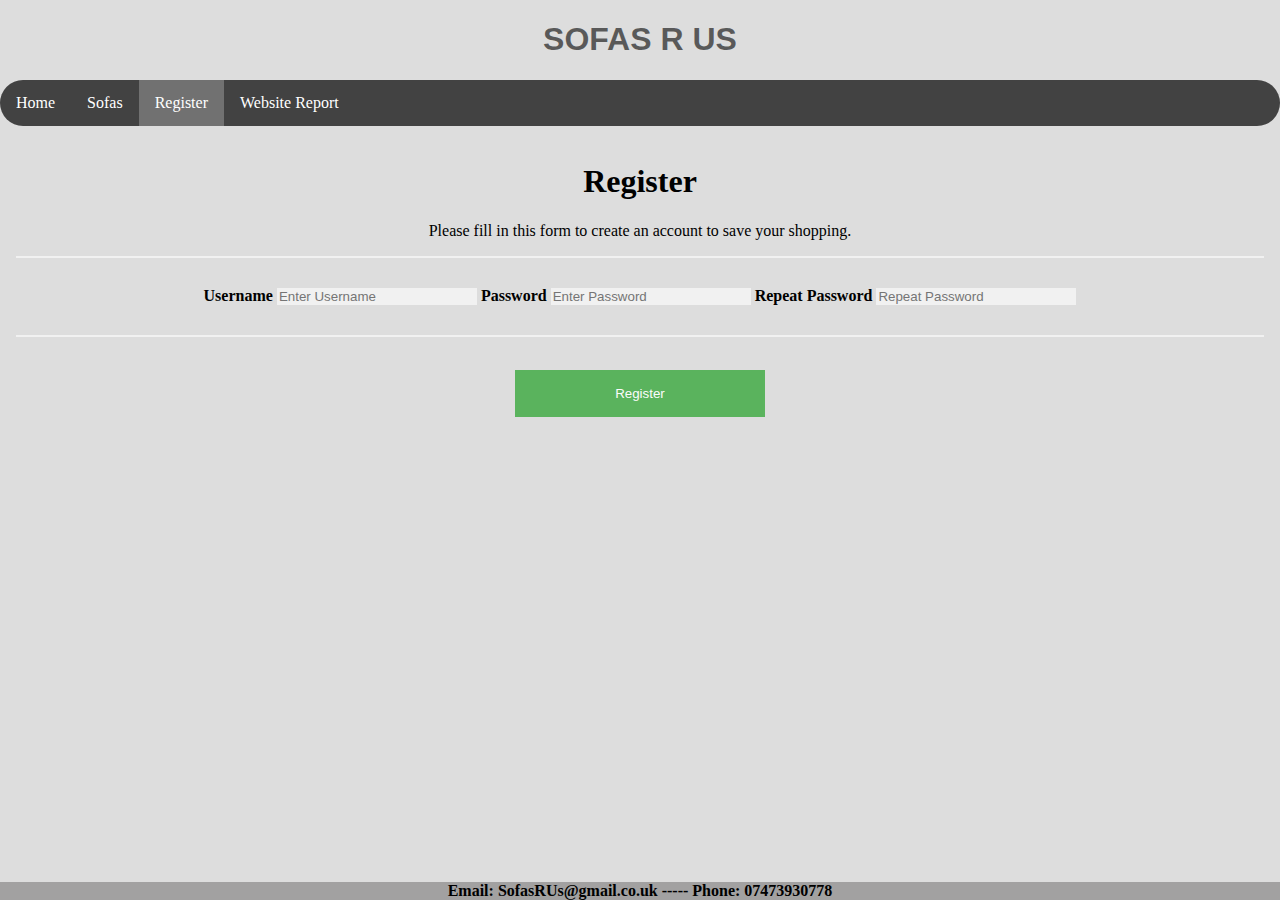
<file: register.html>
<!DOCTYPE html>
<html lang="en-gb">

<head>
  <title>Register</title>
  <meta charset="UTF-8">
  <meta name="description" content="SofasRUs">
  <meta name="author" content="Ashley Tanner-Mortell">
  <meta name="viewport" content="width=device-width, inital=scale=1">
  <link rel="stylesheet" href="stylesheet.css">
</head>

<body>
  <div class="head">
    <h1 style="text-align:center;">SOFAS R US</h1>
  </div>

  <!-- Navigation Bar -->
  <ul>
    <li><a href="index.html">Home</a></li>
    <li><a href="sofas.html">Sofas</a></li>
    <li><a class="active" href="register.html">Register</a></li>
    <li><a href="report.html">Website Report</a></li>
  </ul>



  <!-- Forms -->
  <form  onsubmit="return validate();">
    <div class="containerform">
      <h1>Register</h1>
      <p>Please fill in this form to create an account to save your shopping.</p>
      <hr>
      <label for="username"><b>Username</b></label>
      <input type="text" placeholder="Enter Username" name="username" id="username" required>
      <label for="psw"><b>Password</b></label>
      <input type="password" placeholder="Enter Password" name="psw" id="psw" required>
      <label for="psw-repeat"><b>Repeat Password</b></label>
      <input type="password" placeholder="Repeat Password" name="psw-repeat" id="psw-repeat" required>
      <hr>
      <button type="submit" class="registerbtn">Register</button>
    </div>
</form>

<!-- Validation -->
<script>
  function validate() {
    var value = document.getElementById('username').value;
    if (value.length < 6) {
      alert('Username needs to be above 6 characters.')
      return false;
    }
    var value = document.getElementById('psw').value;
    if (value.length < 6) {
      alert('Password needs to be above 6 characters.')
      return false;
    }
    var value = document.getElementById('psw').value;
    if (value != document.getElementById('psw-repeat').value) {
      alert('Passwords do not match.')
      return false;
    }
    alert('Account Created!')
    return true;
  }
</script>

    <!-- Footer -->
    <footer class="bold" style="bottom:0; position:fixed;">
      Email: SofasRUs@gmail.co.uk ----- Phone: 07473930778
    </footer>
</body>

</html>
</file>
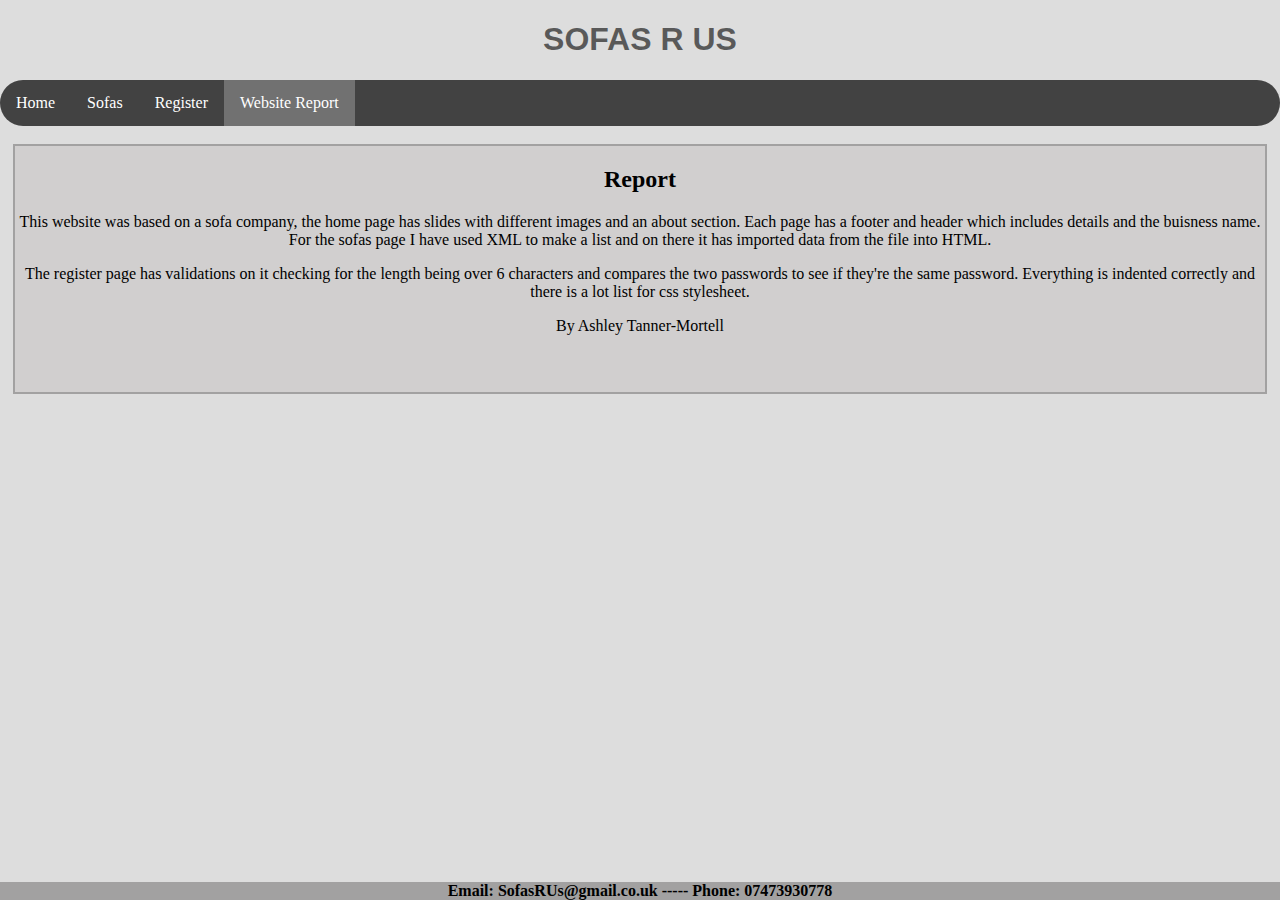
<file: report.html>
<!DOCTYPE html>
<html lang="en-gb">

<head>
  <title>Report</title>
  <meta charset="UTF-8">
  <meta name="description" content="SofasRUs">
  <meta name="author" content="Ashley Tanner-Mortell">
  <meta name="viewport" content="width=device-width, inital=scale=1">
  <link rel="stylesheet" href="stylesheet.css">
</head>

<body>
  <div class="head">
    <h1 style="text-align:center;">SOFAS R US</h1>
  </div>

  <!-- Navigation Bar -->
  <ul>
    <li><a href="index.html">Home</a></li>
    <li><a href="sofas.html">Sofas</a></li>
    <li><a href="register.html">Register</a></li>
    <li><a class="active" href="report.html">Website Report</a></li>
  </ul>
  <br>

  <!-- About us -->
  <div class="centered">
    <div class="about">
      <h2 class="bold">Report</h2>
      <p>This website was based on a sofa company, the home page has slides
      with different images and an about section. Each page has a footer and
      header which includes details and the buisness name. For the sofas page
      I have used XML to make a list and on there it has imported data from
      the file into HTML.</p>
      <p>The register page has validations on it checking for the length being
      over 6 characters and compares the two passwords to see if they're the
      same password. Everything is indented correctly and there is a lot list for
      css stylesheet.</p>
      <p>By Ashley Tanner-Mortell</p>
    </div>
  </div>

  <!-- Footer -->
  <footer class="bold" style="bottom:0; position:fixed;">
    Email: SofasRUs@gmail.co.uk ----- Phone: 07473930778
  </footer>
</body>

</html>
</file>
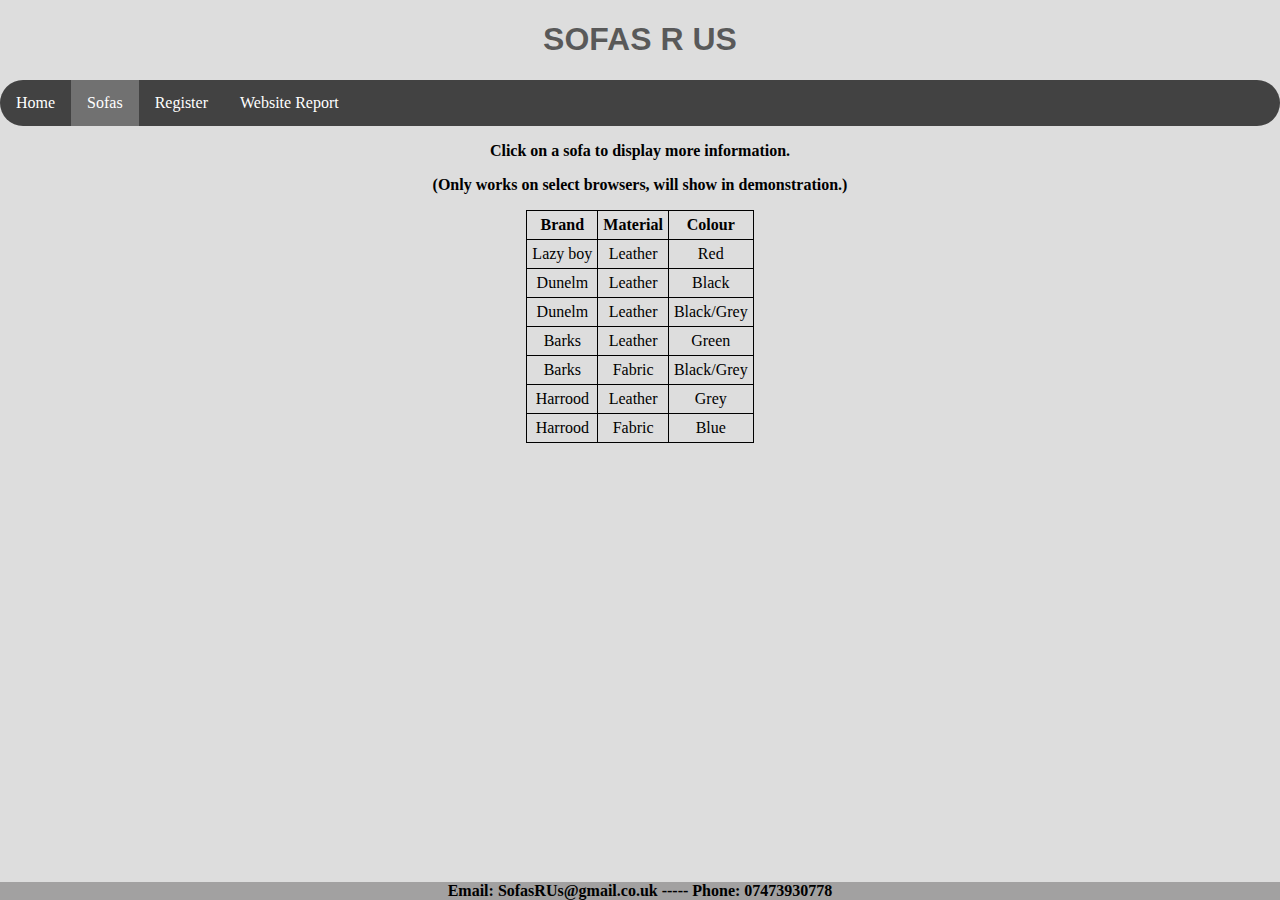
<file: sofas.html>
<!DOCTYPE html>
<html lang="en-gb">

<head>
  <title>Sofas</title>
  <meta charset="UTF-8">
  <meta name="description" content="SofasRUs">
  <meta name="author" content="Ashley Tanner-Mortell">
  <meta name="viewport" content="width=device-width, inital=scale=1">
  <link rel="stylesheet" href="stylesheet.css">
</head>

<body style="text-align:center">
  <div class="head">
    <h1 style="text-align:center;">SOFAS R US</h1>
  </div>

  <!-- Navigation Bar -->
  <ul>
    <li><a href="index.html">Home</a></li>
    <li><a class="active" href="sofas.html">Sofas</a></li>
    <li><a href="register.html">Register</a></li>
    <li><a href="report.html">Website Report</a></li>
  </ul>

  <!-- Hidden Data -->
  <p class="bold">Click on a sofa to display more information.</p>
  <p class="bold">(Only works on select browsers, will show in demonstration.)</p>
  <p id='showSOFA'></p>
  <table id="table"></table>

  <!-- XML Table Script -->
  <script>
    var x, xmlhttp, xmlDoc
    xmlhttp = new XMLHttpRequest();
    xmlhttp.open("GET", "sofas.xml", false);
    xmlhttp.send();
    xmlDoc = xmlhttp.responseXML;
    x = xmlDoc.getElementsByTagName("SOFA");
    table = "<tr><th>Brand</th><th>Material</th><th>Colour</th></tr>";
    for (i = 0; i < x.length; i++) {
      table += "<tr onclick='displaySOFA(" + i + ")'><td>";
      table += x[i].getElementsByTagName("brand")[0].childNodes[0].nodeValue;
      table += "</td><td>";
      table += x[i].getElementsByTagName("material")[0].childNodes[0].nodeValue;
      table += "</td><td>";
      table += x[i].getElementsByTagName("color")[0].childNodes[0].nodeValue;
      table += "</td></tr>";
    }
    document.getElementById("table").innerHTML = table;

    function displaySOFA(i) {
      document.getElementById("showSOFA").innerHTML =
        "Brand: " +
        x[i].getElementsByTagName("brand")[0].childNodes[0].nodeValue +
        "<br>Customer Rating: " +
        x[i].getElementsByTagName("rating")[0].childNodes[0].nodeValue +
        "<br>ProductId: " +
        x[i].getElementsByTagName("productid")[0].childNodes[0].nodeValue +
        "<br>Price: " +
        x[i].getElementsByTagName("price")[0].childNodes[0].nodeValue;
    }
  </script>

  <!-- Footer -->
  <footer class="bold" style="bottom:0; position:fixed;">
    Email: SofasRUs@gmail.co.uk ----- Phone: 07473930778
  </footer>
</body>

</html>
</file>
<file: stylesheet.css>
body,html{
    margin: 0;
    min-width:500px; /*This is for scaling the window, it will make the image and text instead of collapsing it and making it overlay.*/
}

/* This is accessing the background size and puts a colour all around the back.*/
html {
  background: rgb(221, 221, 221) no-repeat center center fixed;
  -webkit-background-size: cover;
  -moz-background-size: cover;
  -o-background-size: cover;
  background-size: cover;
}

footer {
  background-color: #a2a1a1;
  width: 100%;
  text-align: center;
  color: black;
  position: absolute;

}

table,th,td {
  border: 1px solid black;
  border-collapse: collapse;
  margin-left: auto;
  margin-right: auto;
}

th,td {
  padding: 5px;
}

.head{
  color: rgba(0,0,0,.6);
  font-family: Arial, Helvetica, sans-serif;
}

.about{
  background: rgb(209, 207, 207);
  height: 250px;
  width: 98%;
  text-align: center;
  border-style: solid; /*Sets the style of the border*/
  border-width: 2px; /*Defines how thick you want the borders*/
  border-color: #a2a1a1;
}

.bold{
  font-weight: bold;
}



/* Navigation CSS */

ul {
  list-style-type: none; /*Defines the type of list*/
  /*The margin and padding is set to 0 to remove the outer layers so it is just the element and border*/
  margin: 0;
  padding: 0;
  overflow: hidden; /*If content overflows from the element, it will become hidden*/
  background: rgb(66, 66, 66);
  border-radius: 25px;
}

li {
  list-style-type: none;
  float: left;
}

li a {
  list-style-type: none;
  display: block; /*Displays as a block, such as a <p> element.*/
  color: white;
  text-align: center;
  padding: 14px 16px;
  text-decoration: none; /*This can be used for example: making an underline on text, which is later used down bellow.*/
}

/*If you hover on a not active list then the colour will change when hovered on.*/
li a:hover:not(.active) {
  list-style-type: none;
  background-color: #363636;
}

/*Which ever page is selected will be marked active, making the list a set colour.*/
.active {
  background-color: #717171;
}

.container {
  margin: 0;
  color: white;
  font-size: 8vh; /*The vh is viewported by the height, use this for the scaling of text.*/
}

.centered {
  display: flex;
  justify-content: center;
}



/* Slideshow CSS */

* {box-sizing:border-box}

/* Slideshow container */
.slideshow-container {
  max-width: 1000px;
  position: relative;
  margin: auto;

}

/* Hide the images by default */
.mySlides {
  display: none;

}

/* Next & previous buttons */
.prev, .next {
  cursor: pointer;
  position: absolute;
  top: 50%;
  width: auto;
  margin-top: -22px;
  padding: 16px;
  color: white;
  font-weight: bold;
  font-size: 18px;
  transition: 0.6s ease;
  border-radius: 0 3px 3px 0;
  user-select: none;
}

/* Position the "next button" to the right */
.next {
  right: 0;
  border-radius: 3px 0 0 3px;
}

/* On hover, add a black background color with a little bit see-through */
.prev:hover, .next:hover {
  background-color: rgba(0,0,0,0.8);
}

.actives, .dot:hover {
  background-color: #717171;
}

/* Fading animation */
.fade {
  -webkit-animation-name: fade;
  -webkit-animation-duration: 1.5s;
  animation-name: fade;
  animation-duration: 1.5s;
}

@-webkit-keyframes fade {
  from {opacity: .4}
  to {opacity: 1}
}

@keyframes fade {
  from {opacity: .4}
  to {opacity: 1}
}



/* Forms register CSS */

* {box-sizing: border-box}

/* Add padding to containers */
.containerform {
  padding: 16px;
  text-align: center;
}

/* Full-width input fields */
input[type=text], input[type=password] {
  width: 200px;
  height: 209px
  padding: 15px;
  margin: 5px 0 22px 0;
  display: inline-block;
  border: none;
  background: #f1f1f1;
}

input[type=text]:focus, input[type=password]:focus {
  background-color: #ddd;
  outline: none;
}

/* Overwrite default styles of hr */
hr {
  border: 1px solid #f1f1f1;
  margin-bottom: 25px;
}

/* Set a style for the submit/register button */
.registerbtn {
  background-color: #4CAF50;
  color: white;
  padding: 16px 20px;
  margin: 8px 0;
  border: none;
  cursor: pointer;
  width: 20%;
  opacity: 0.9;
}

.registerbtn:hover {
  opacity:1;
}
</file>
